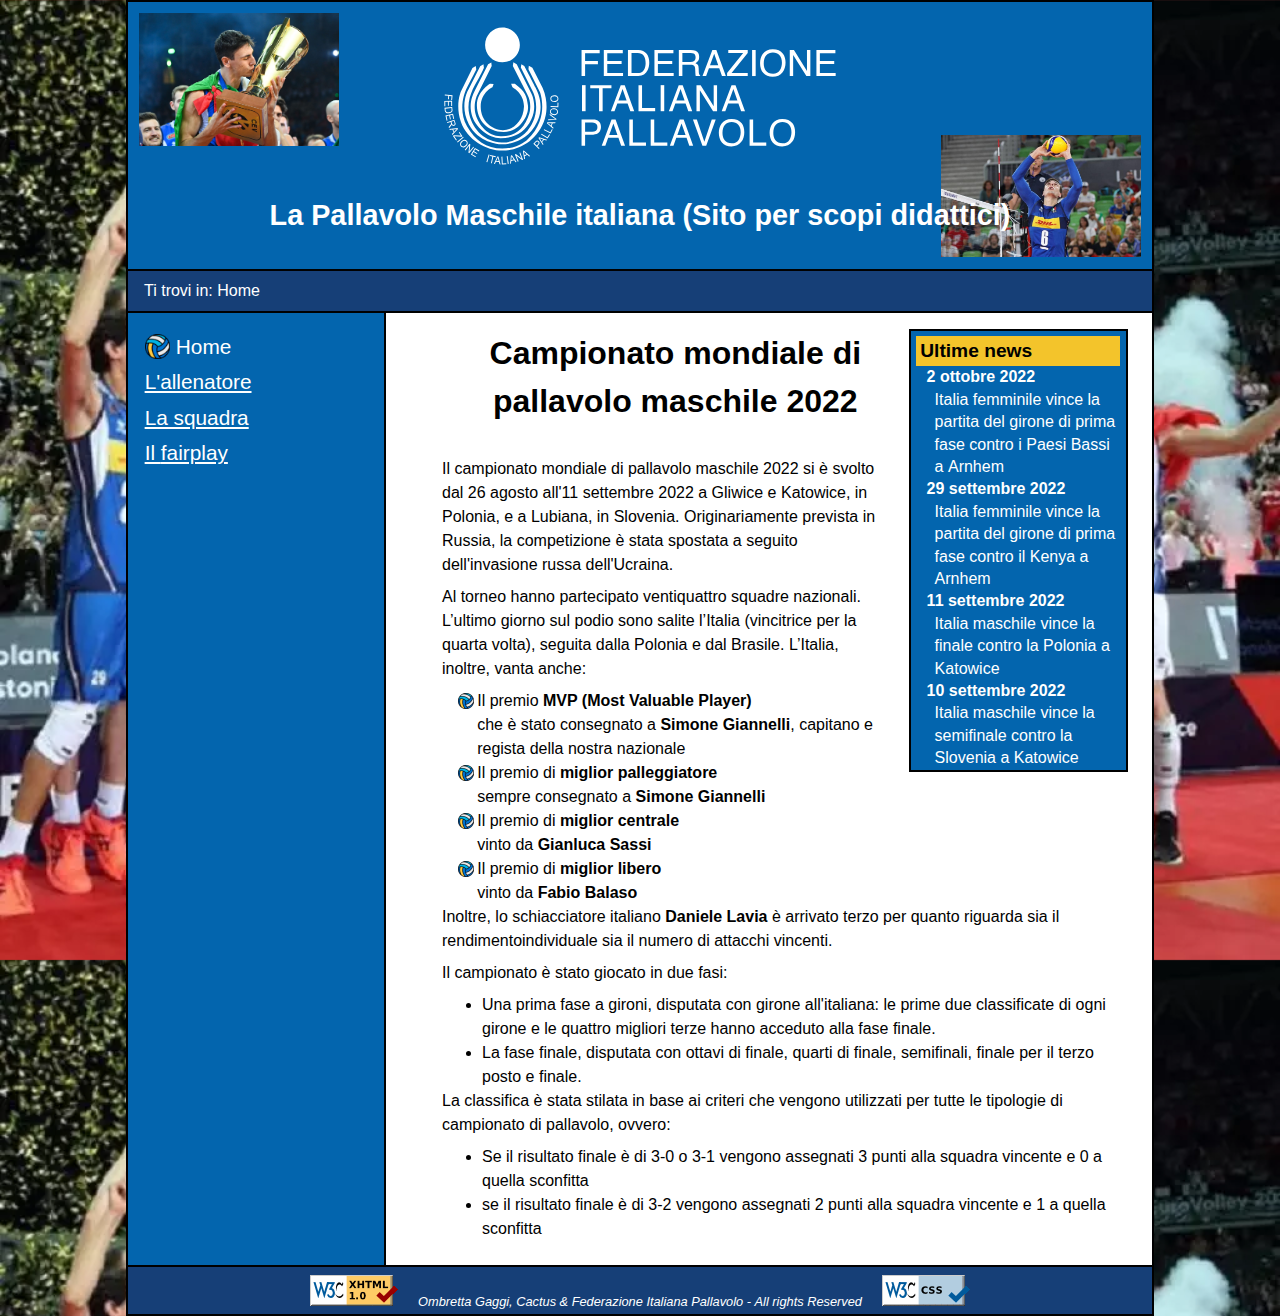
<file: index.html>
<!DOCTYPE html>
<html lang="it">

<head>
    <meta charset="utf-8" />
    <title> Volley Tribute</title>
    <meta name="description" content="Questa pagina è dedicata al campionato mondiale 
    di pallavolo maschile 2022. Nel sito sono descritti i giocatori, l'allenatore e 
    alcune regole e curiosità come il fairplay" />
    <meta name="keywords" content="pallavolo, maschile, volley,
    maschile, Italia, campionato, mondiale, Simone 
    Giannelli, Fabio Balaso, Gianluca Galassi" />
    <meta name="author" content="Ombretta Gaggi" />
    <link rel="stylesheet" href="style.css" media="handheld, screen" />

    <link rel="shortcut icon" type="image/png" href="./images/favicon.ico" />
</head>

<body>
    <header>
        <h1>Federazione Italiana Pallavolo</h1>
        <h2>La Pallavolo Maschile italiana (Sito per scopi didattici)</h2>
    </header>
    <nav id="breadcrumb">
        <p>Ti trovi in: <span lang="en">Home</span></p>
    </nav>

    <nav id="menu">
        <ul>
            <li id="currentlink">Home</li>
            <li><a href="allenatore.html">L'allenatore</a></li>
            <li><a href="squadra.html">La squadra</a></li>
            <li><a href="fairplay.html">Il <span lang="en">fairplay</span></a></li>
        </ul>
    </nav>

    <main>
        <aside>
            <h2>Ultime <span lang="en">news</span></h2>
            <dl>
                <dt><time datetime="2022-10-02">2 ottobre 2022</time></dt>
                <dd>Italia femminile vince la partita del girone di prima fase contro i Paesi Bassi a <span
                        lang="nl">Arnhem</span></dd>
                <dt><time datetime="2022-09-29">29 settembre 2022</time></dt>
                <dd>Italia femminile vince la partita del girone di prima fase contro il Kenya a <span
                        lang="nl">Arnhem</span></dd>
                <dt><time datetime="2022-09-11">11 settembre 2022</time></dt>
                <dd>Italia maschile vince la finale contro la Polonia a <span lang="pl">Katowice</span></dd>
                <dt><time datetime="2022-09-10">10 settembre 2022</time></dt>
                <dd>Italia maschile vince la semifinale contro la Slovenia a <span lang="pl">Katowice</span></dd>
            </dl>
        </aside>
        <h1>Campionato mondiale di pallavolo maschile 2022</h1>
        <p>Il campionato mondiale di pallavolo maschile 2022
            si è svolto dal 26 agosto all'11 settembre 2022 a Gliwice e Katowice,
            in Polonia, e a Lubiana, in Slovenia. Originariamente prevista in Russia,
            la competizione è stata spostata a seguito dell'invasione russa dell'Ucraina.</p>

        <p>Al torneo hanno partecipato ventiquattro squadre nazionali. L’ultimo giorno
            sul podio sono salite l’Italia (vincitrice per la quarta volta),
            seguita dalla Polonia e dal Brasile. L’Italia, inoltre, vanta anche:</p>
        <dl>
            <dt>Il premio <span lang="en"><strong><abbr>MVP</abbr> (Most Valuable Player)</strong></span></dt>
            <dd>che è stato consegnato a <strong>Simone Giannelli</strong>, capitano e regista della
                nostra nazionale</dd>
            <dt>Il premio di <strong>miglior palleggiatore</strong></dt>
            <dd>sempre consegnato a <strong>Simone Giannelli</strong></dd>
            <dt>Il premio di <strong>miglior centrale</strong></dt>
            <dd>vinto da <strong>Gianluca Sassi</strong></dd>
            <dt>Il premio di <strong>miglior libero</strong></dt>
            <dd>vinto da <strong>Fabio Balaso</strong></dd>
        </dl>
        <p>Inoltre, lo schiacciatore italiano <strong>Daniele Lavia</strong> è arrivato terzo per quanto
            riguarda sia il rendimentoindividuale sia il numero di attacchi vincenti.</p>

        <p>Il campionato è stato giocato in due fasi:</p>
        <ul>
            <li>Una prima fase a gironi, disputata con girone all'italiana: le prime due
                classificate di ogni girone e le quattro migliori terze hanno acceduto
                alla fase finale.</li>
            <li>La fase finale, disputata con ottavi di finale, quarti di finale,
                semifinali, finale per il terzo posto e finale.</li>
        </ul>

        <p>La classifica è stata stilata in base ai criteri che vengono utilizzati per
            tutte le tipologie di campionato di pallavolo, ovvero:</p>
        <ul>
            <li>Se il risultato finale è di 3-0 o 3-1 vengono assegnati 3 punti
                alla squadra vincente e 0 a quella sconfitta</li>
            <li>se il risultato finale è di 3-2 vengono assegnati 2
                punti alla squadra vincente e 1 a quella sconfitta</li>
        </ul>
    </main>
    <footer>
        <img class="imgValidCode" src="./images/valid-xhtml10.png" alt="XHTML valido" />
        <p>Ombretta Gaggi, Cactus &amp; Federazione Italiana Pallavolo - <span lang="en">All rights Reserved</span></p>
        <img class="imgValidCode" src="./images/vcss-blue.gif" alt="CSS valido" />
    </footer>
</body>

</html>
</file>
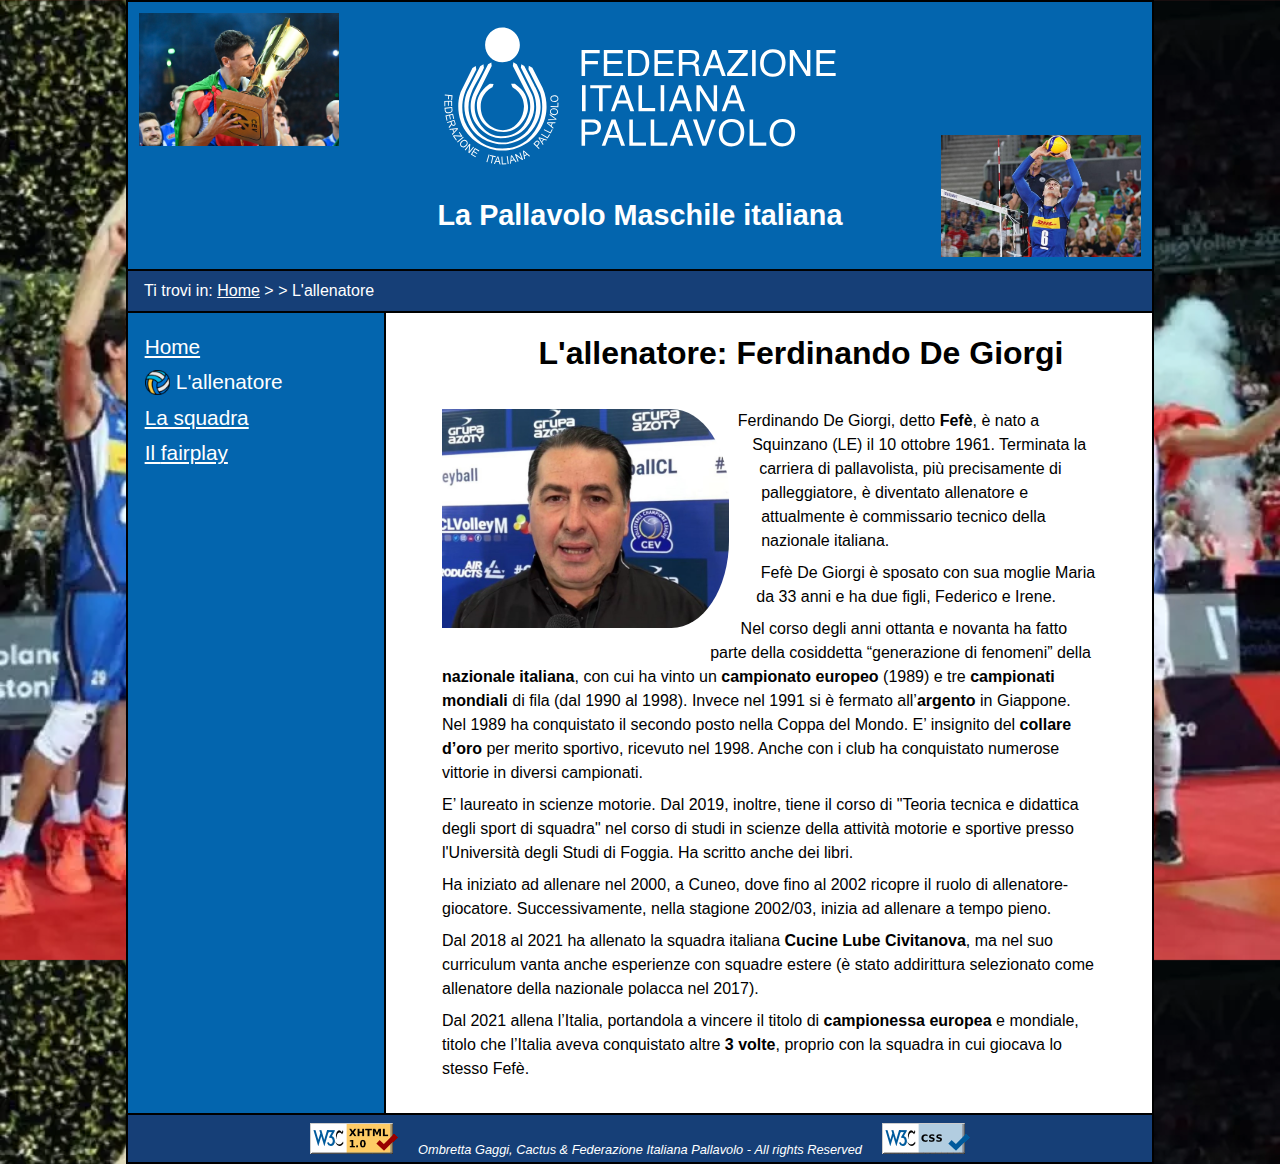
<file: allenatore.html>
<!DOCTYPE html>
<html lang="it">

<head>
    <meta charset="utf-8" />
    <title>L'allenatore - Volley Tribute</title>
    <meta name="description" content="Questa pagina è dedicata al campionato mondiale 
    di pallavolo maschile 2022. Nel sito sono descritti i giocatori, l'allenatore e 
    alcune regole e curiosità come il fairplay" />
    <meta name="keywords" content="Ferdinando De Giorgi, allenatore, pallavolo, maschile, volley, 
    Italia, campionato, mondiale" />
    <meta name="author" content="Ombretta Gaggi" />
    <link rel="stylesheet" href="style.css" media="handheld, screen" />

    <link rel="shortcut icon" type="image/png" href="./images/favicon.ico" />
</head>

<body>
    <header>
        <h1>Federazione Italiana Pallavolo</h1>
        <h2>La Pallavolo Maschile italiana</h2>
    </header>

    <nav id="breadcrumb">
        <p>Ti trovi in: <a href="index.html">Home</a> > > <span lang="en">L'allenatore</span></p>
    </nav>

    <nav id="menu">
        <ul>
            <li><a href="index.html">Home</a></li>
            <li id="currentlink">L'allenatore</li>
            <li><a href="squadra.html">La squadra</a></li>
            <li><a href="fairplay.html">Il <span lang="en">fairplay</span></a></li>
        </ul>
    </nav>

    <main>
        <h1>L'allenatore: Ferdinando De Giorgi</h1>
        <img src="./images/degiorgi.jpg" alt="De Giorgi" />
        <p>Ferdinando De Giorgi, detto <strong>Fefè</strong>, è nato a Squinzano (LE) il 10 ottobre 1961. Terminata la
            carriera di pallavolista, più precisamente di palleggiatore, è diventato allenatore e
            attualmente è commissario tecnico della nazionale italiana.</p>
        <p>Fefè De Giorgi è sposato con sua moglie Maria da 33 anni e ha due figli, Federico e Irene.</p>
        <p>Nel corso degli anni ottanta e novanta ha fatto parte della cosiddetta “generazione di
            fenomeni” della <strong>nazionale italiana</strong>, con cui ha vinto un <strong>campionato europeo</strong>
            (1989) e tre
            <strong>campionati mondiali</strong> di fila (dal 1990 al 1998). Invece nel 1991 si è fermato
            all’<strong>argento</strong> in
            Giappone. Nel 1989 ha conquistato il secondo posto nella Coppa del Mondo. E’ insignito del
            <strong>collare d’oro</strong> per merito sportivo, ricevuto nel 1998. Anche con i club ha conquistato
            numerose vittorie in diversi campionati.
        </p>
        <p>E’ laureato in scienze motorie. Dal 2019, inoltre, tiene il corso di "Teoria tecnica e didattica
            degli sport di squadra" nel corso di studi in scienze della attività motorie e sportive presso
            l'Università degli Studi di Foggia. Ha scritto anche dei libri.</p>
        <p>Ha iniziato ad allenare nel 2000, a Cuneo, dove fino al 2002 ricopre il ruolo di
            allenatore-giocatore. Successivamente, nella stagione 2002/03, inizia ad allenare a tempo
            pieno.</p>
        <p>Dal 2018 al 2021 ha allenato la squadra italiana <strong>Cucine Lube Civitanova</strong>, ma nel suo
            curriculum vanta anche esperienze con squadre estere (è stato addirittura selezionato come
            allenatore della nazionale polacca nel 2017).</p>
        <p>Dal 2021 allena l’Italia, portandola a vincere il titolo di <strong>campionessa europea</strong> e mondiale,
            titolo che l’Italia aveva conquistato altre <strong>3 volte</strong>, proprio con la squadra in cui giocava
            lo
            stesso Fefè.</p>
    </main>
    <footer>
        <img class="imgValidCode" src="./images/valid-xhtml10.png" alt="XHTML valido" />
        <p>Ombretta Gaggi, Cactus &amp; Federazione Italiana Pallavolo - <span lang="en">All rights Reserved</span></p>
        <img class="imgValidCode" src="./images/vcss-blue.gif" alt="CSS valido" />
    </footer>
</body>

</html>
</file>
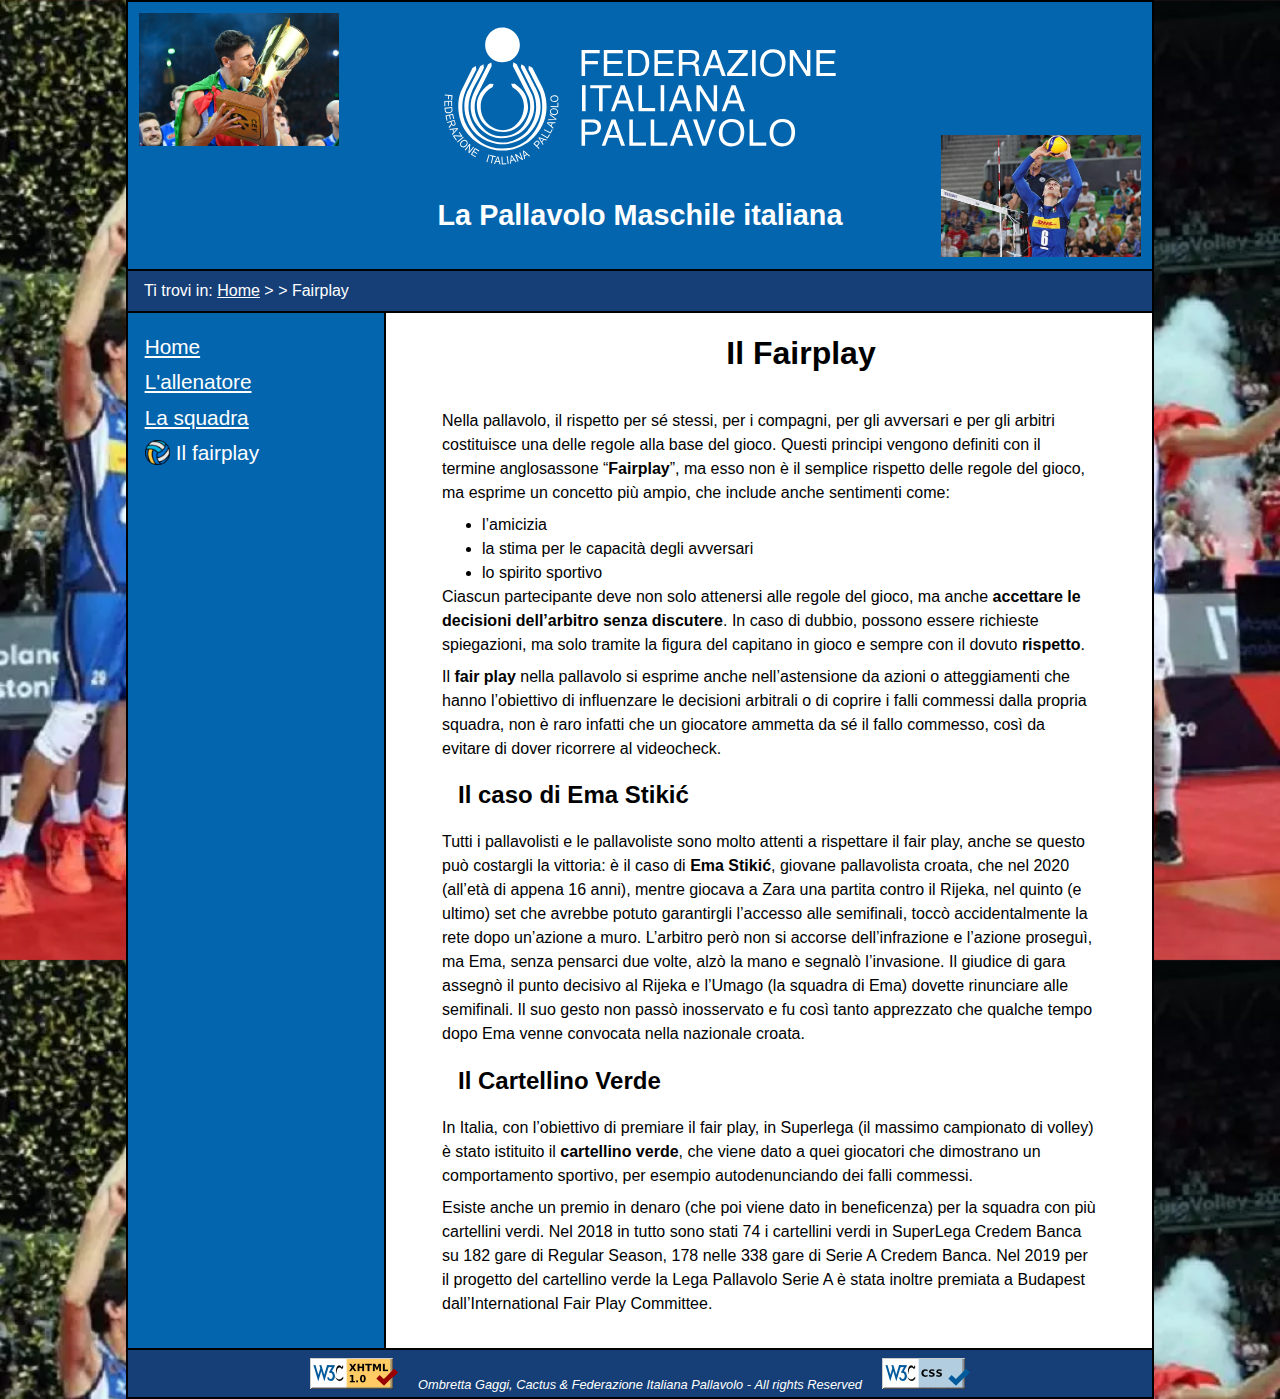
<file: fairplay.html>
<!DOCTYPE html>
<html lang="it">

<head>
    <meta charset="utf-8" />
    <title>Il fairplay - Volley Tribute</title>
    <meta name="description" content="Questa pagina è dedicata al campionato mondiale 
    di pallavolo maschile 2022. Nel sito sono descritti i giocatori, l'allenatore e 
    alcune regole e curiosità come il fairplay" />
    <meta name="keywords" content="fairplay, pallavolo, maschile, volley,
    maschile, Italia, campionato, mondiale, Simone 
    Giannelli, Fabio Balaso, Gianluca Galassi" />
    <meta name="author" content="Ombretta Gaggi" />
    <link rel="stylesheet" href="style.css" media="handheld, screen" />

    <link rel="shortcut icon" type="image/png" href="./images/favicon.ico" />
</head>

<body>
    <header>
        <h1>Federazione Italiana Pallavolo</h1>
        <h2>La Pallavolo Maschile italiana</h2>
    </header>

    <nav id="breadcrumb">
        <p>Ti trovi in: <a href="index.html">Home</a> > > <span lang="en">Fairplay</span></p>
    </nav>

    <nav id="menu">
        <ul>
            <li><a href="index.html">Home</a></li>
            <li><a href="allenatore.html">L'allenatore</a></li>
            <li><a href="squadra.html">La squadra</a></li>
            <li id="currentlink">Il <span lang="en">fairplay</span></li>
        </ul>
    </nav>

    <main>
        <h1>Il Fairplay</h1>
        <p>Nella pallavolo, il rispetto per sé stessi, per i compagni, per gli avversari e per gli arbitri
            costituisce una delle regole alla base del gioco. Questi principi vengono definiti con il termine
            anglosassone “<span lang="en"><strong>Fairplay</strong></span>”, ma esso non è il semplice rispetto delle
            regole del gioco, ma esprime un concetto più ampio, che include anche sentimenti come:</p>
        <ul>
            <li>l’amicizia</li>
            <li>la stima per le capacità degli avversari</li>
            <li>lo spirito sportivo</li>
        </ul>
        <p>Ciascun partecipante deve non solo attenersi alle regole del gioco, ma anche <strong>accettare le
                decisioni dell’arbitro senza discutere</strong>. In caso di dubbio, possono essere richieste
            spiegazioni, ma solo tramite la figura del capitano in gioco e sempre con il dovuto
            <strong>rispetto</strong>.
        </p>
        <p>Il <strong>fair play</strong> nella pallavolo si esprime anche nell’astensione da azioni o atteggiamenti che
            hanno l’obiettivo di influenzare le decisioni arbitrali o di coprire i falli commessi dalla propria
            squadra, non è raro infatti che un giocatore ammetta da sé il fallo commesso, così da evitare
            di dover ricorrere al videocheck.</p>

        <h2>Il caso di Ema Stikić</h2>
        <p>Tutti i pallavolisti e le pallavoliste sono molto attenti a rispettare il fair play, anche se questo
            può costargli la vittoria: è il caso di <strong>Ema Stikić</strong>, giovane pallavolista croata, che nel
            2020
            (all’età di appena 16 anni), mentre giocava a Zara una partita contro il Rijeka, nel quinto (e
            ultimo) set che avrebbe potuto garantirgli l’accesso alle semifinali, toccò accidentalmente la
            rete dopo un’azione a muro. L’arbitro però non si accorse dell’infrazione e l’azione proseguì,
            ma Ema, senza pensarci due volte, alzò la mano e segnalò l’invasione. Il giudice di gara
            assegnò il punto decisivo al Rijeka e l’Umago (la squadra di Ema) dovette rinunciare alle
            semifinali. Il suo gesto non passò inosservato e fu così tanto apprezzato che qualche tempo
            dopo Ema venne convocata nella nazionale croata.</p>

        <h2>Il Cartellino Verde</h2>
        <p>In Italia, con l’obiettivo di premiare il fair play, in Superlega (il massimo campionato di volley)
            è stato istituito il <strong>cartellino verde</strong>, che viene dato a quei giocatori che dimostrano un
            comportamento sportivo, per esempio autodenunciando dei falli commessi.</p>
        <p>Esiste anche un premio in denaro (che poi viene dato in beneficenza) per la squadra con più cartellini verdi.
            Nel 2018 in tutto sono stati 74 i cartellini verdi in SuperLega Credem Banca su 182 gare di
            Regular Season, 178 nelle 338 gare di Serie A Credem Banca. Nel 2019 per il progetto del
            cartellino verde la Lega Pallavolo Serie A è stata inoltre premiata a Budapest
            dall’International Fair Play Committee.</p>
    </main>
    <footer>
        <img class="imgValidCode" src="./images/valid-xhtml10.png" alt="XHTML valido" />
        <p>Ombretta Gaggi, Cactus &amp; Federazione Italiana Pallavolo - <span lang="en">All rights Reserved</span></p>
        <img class="imgValidCode" src="./images/vcss-blue.gif" alt="CSS valido" />
    </footer>
</body>

</html>
</file>
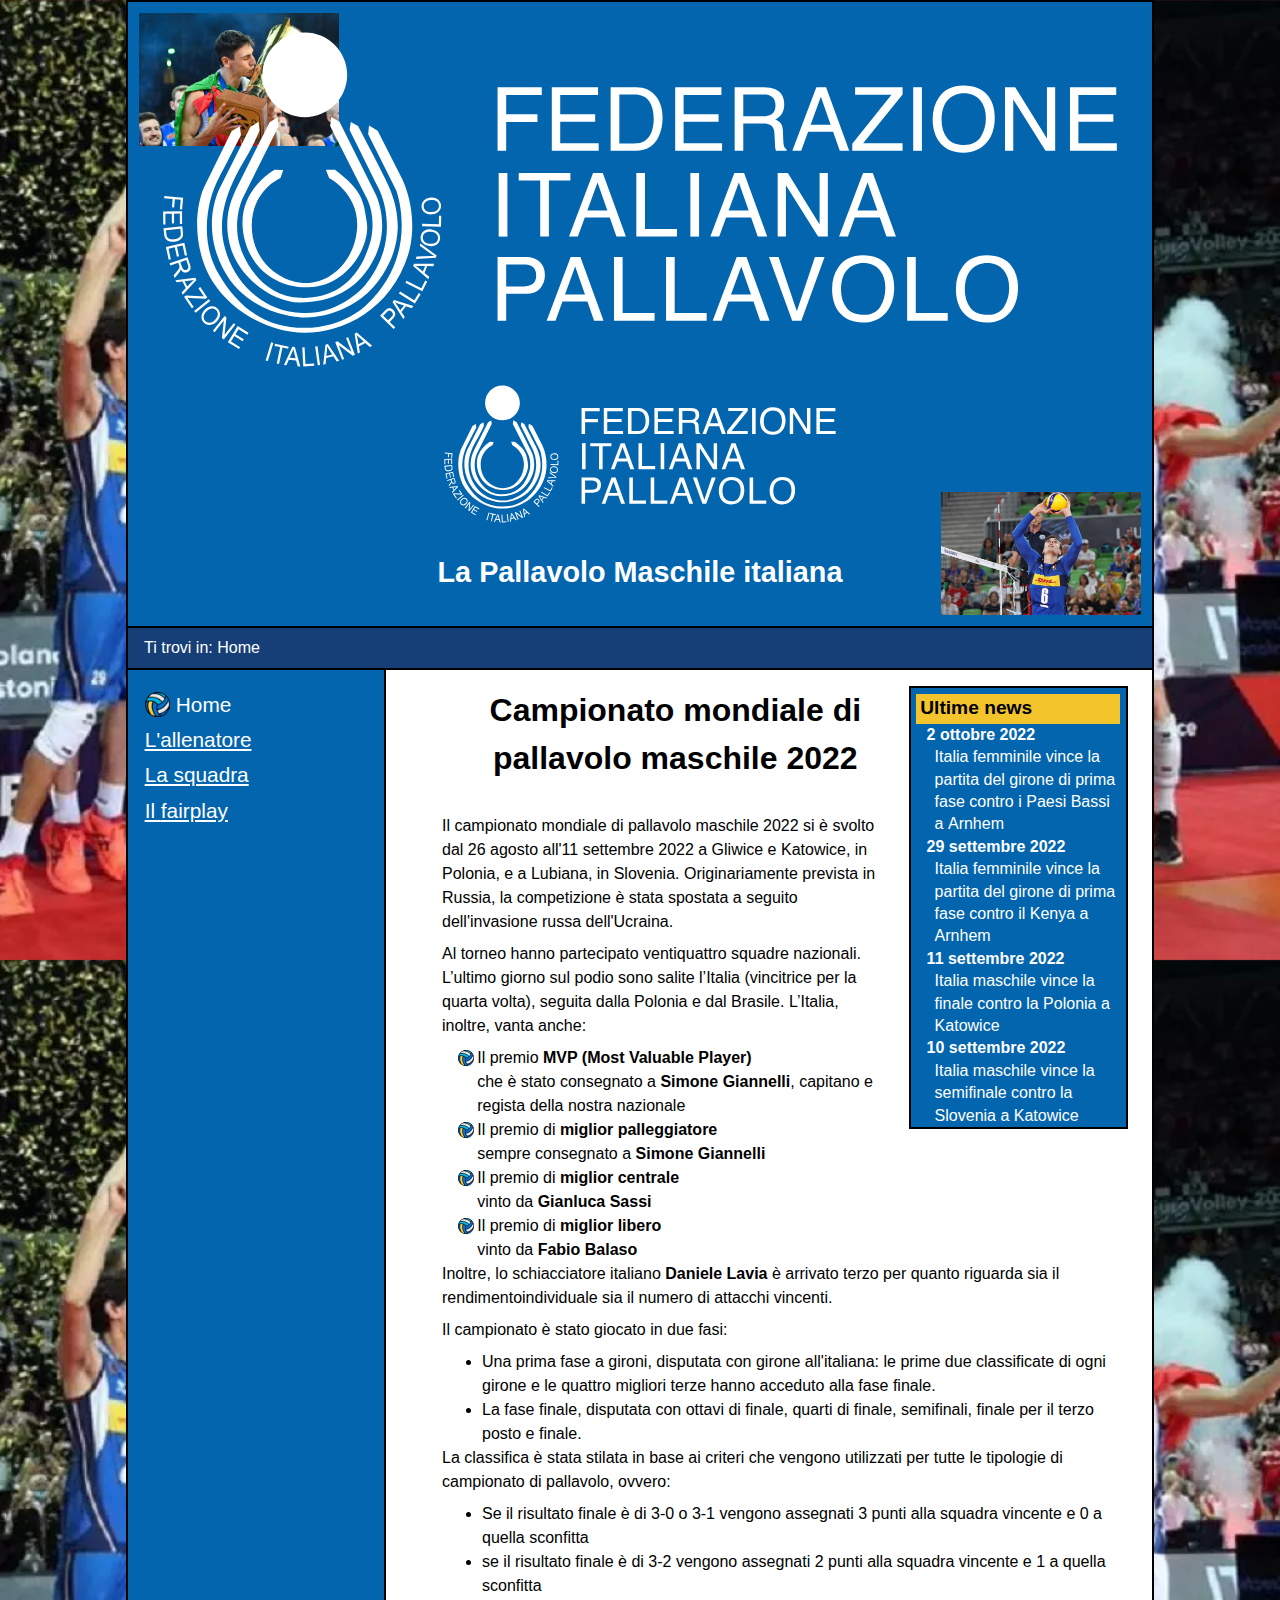
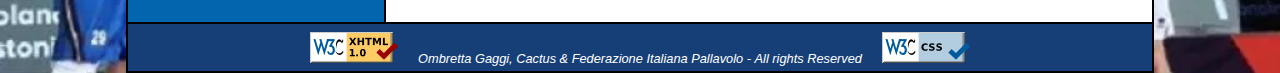
<file: home.html>
<!DOCTYPE html>
<html lang="it">

<head>
    <meta charset="utf-8" />
    <title> Volley Tribute</title>
    <meta name="description" content="Questa pagina è dedicata al campionato mondiale 
    di pallavolo maschile 2022. Nel sito sono descritti i giocatori, l'allenatore e 
    alcune regole e curiosità come il fairplay" />
    <meta name="keywords" content="pallavolo, maschile, volley,
    maschile, Italia, campionato, mondiale, Simone 
    Giannelli, Fabio Balaso, Gianluca Galassi" />
    <meta name="author" content="Ombretta Gaggi" />
    <link rel="stylesheet" href="style.css" media="handheld, screen" />

    <link rel="shortcut icon" type="image/png" href="./images/favicon.ico" />
</head>

<body>
    <header>
        <img src="./images/logo_fipav.svg" alt="federazione italiana pallavolo" />
        <h1>Federazione Italiana Pallavolo</h1>
        <h2>La Pallavolo Maschile italiana</h2>
    </header>
    <nav id="breadcrumb">
        <p>Ti trovi in: <span lang="en">Home</span></p>
    </nav>

    <nav id="menu">
        <ul>
            <li id="currentlink">Home</li>
            <li><a href="allenatore.html">L'allenatore</a></li>
            <li><a href="squadra.html">La squadra</a></li>
            <li><a href="fairplay.html">Il <span lang="en">fairplay</span></a></li>
        </ul>
    </nav>

    <main>
        <aside>
            <h2>Ultime <span lang="en">news</span></h2>
            <dl>
                <dt><time datetime="2022-10-02">2 ottobre 2022</time></dt>
                <dd>Italia femminile vince la partita del girone di prima fase contro i Paesi Bassi a <span
                        lang="nl">Arnhem</span></dd>
                <dt><time datetime="2022-09-29">29 settembre 2022</time></dt>
                <dd>Italia femminile vince la partita del girone di prima fase contro il Kenya a <span
                        lang="nl">Arnhem</span></dd>
                <dt><time datetime="2022-09-11">11 settembre 2022</time></dt>
                <dd>Italia maschile vince la finale contro la Polonia a <span lang="pl">Katowice</span></dd>
                <dt><time datetime="2022-09-10">10 settembre 2022</time></dt>
                <dd>Italia maschile vince la semifinale contro la Slovenia a <span lang="pl">Katowice</span></dd>
            </dl>
        </aside>
        <h1>Campionato mondiale di pallavolo maschile 2022</h1>
        <p>Il campionato mondiale di pallavolo maschile 2022
            si è svolto dal 26 agosto all'11 settembre 2022 a Gliwice e Katowice,
            in Polonia, e a Lubiana, in Slovenia. Originariamente prevista in Russia,
            la competizione è stata spostata a seguito dell'invasione russa dell'Ucraina.</p>

        <p>Al torneo hanno partecipato ventiquattro squadre nazionali. L’ultimo giorno
            sul podio sono salite l’Italia (vincitrice per la quarta volta),
            seguita dalla Polonia e dal Brasile. L’Italia, inoltre, vanta anche:</p>
        <dl>
            <dt>Il premio <span lang="en"><strong><abbr>MVP</abbr> (Most Valuable Player)</strong></span></dt>
            <dd>che è stato consegnato a <strong>Simone Giannelli</strong>, capitano e regista della
                nostra nazionale</dd>
            <dt>Il premio di <strong>miglior palleggiatore</strong></dt>
            <dd>sempre consegnato a <strong>Simone Giannelli</strong></dd>
            <dt>Il premio di <strong>miglior centrale</strong></dt>
            <dd>vinto da <strong>Gianluca Sassi</strong></dd>
            <dt>Il premio di <strong>miglior libero</strong></dt>
            <dd>vinto da <strong>Fabio Balaso</strong></dd>
        </dl>
        <p>Inoltre, lo schiacciatore italiano <strong>Daniele Lavia</strong> è arrivato terzo per quanto
            riguarda sia il rendimentoindividuale sia il numero di attacchi vincenti.</p>

        <p>Il campionato è stato giocato in due fasi:</p>
        <ul>
            <li>Una prima fase a gironi, disputata con girone all'italiana: le prime due
                classificate di ogni girone e le quattro migliori terze hanno acceduto
                alla fase finale.</li>
            <li>La fase finale, disputata con ottavi di finale, quarti di finale,
                semifinali, finale per il terzo posto e finale.</li>
        </ul>

        <p>La classifica è stata stilata in base ai criteri che vengono utilizzati per
            tutte le tipologie di campionato di pallavolo, ovvero:</p>
        <ul>
            <li>Se il risultato finale è di 3-0 o 3-1 vengono assegnati 3 punti
                alla squadra vincente e 0 a quella sconfitta</li>
            <li>se il risultato finale è di 3-2 vengono assegnati 2
                punti alla squadra vincente e 1 a quella sconfitta</li>
        </ul>
    </main>
    <footer>
        <img class="imgValidCode" src="./images/valid-xhtml10.png" alt="XHTML valido" />
        <p>Ombretta Gaggi, Cactus &amp; Federazione Italiana Pallavolo - <span lang="en">All rights Reserved</span></p>
        <img class="imgValidCode" src="./images/vcss-blue.gif" alt="CSS valido" />
    </footer>
</body>

</html>
</file>
<file: style.css>
* {
    padding: 0em;
    margin: 0em;
}

:root {
    --bgcolor: #0365AE;
    --breadcolor: #163F77;
    --txtcolor: #FFF;
    --newscolor: #F3C42B;
    --newstxtcolor: #000;
    --contentxtcolor: #000;
    --contentbgcolor: #FFF;
    --linkcolor: #FFF;
    --visitedcolor: #F3C42B;
    --bordercolor: #000;
}

html,
body {
    font-size: 100%;
    font-family: "Verdana", sans-serif;
    line-height: 1.5em;
    margin: auto;
}

html {
    background: url(./images/bg.png);
    background-size: contain;
    /*TODO*/
}

body {
    max-width: 1024px;
    margin: auto;
    background-color: var(--bgcolor);
    border-style: solid;
    border-width: 0.15em;
    border-color: var(--bordercolor);
}

/*
======================================
                HEADER
======================================
*/

header {
    color: var(--txtcolor);
    text-align: center;
    padding: 1em;
    padding-top: 0.7em;
    background: url(./images/giannellipalleggio.jpg) no-repeat bottom right,
        url(./images/michielettocoppa.jpg) no-repeat top left;
    background-size: 20%, 20%;
    margin: 0.7em;
}

header h1 {
    background-image: url(./images/logo_fipav.svg);
    background-repeat: no-repeat;
    background-position: center;
    background-size: contain;

    text-indent: -9999px;
    line-height: 1.5em;
    font-size: 6em;
}

header h2 {
    font-size: 1.8em;
    padding: 0.5em;
    margin-top: 0.7em;
}

/*
======================================
                MENU
======================================
*/

#breadcrumb {
    background-color: var(--breadcolor);
    color: var(--txtcolor);
    padding: 0.5em 1em 0.5em;
    border-style: solid;
    border-width: 0.15em;
    border-color: var(--bordercolor);
    border-left: 0em;
    border-right: 0em;
}

#breadcrumb a:link {
    color: var(--linkcolor);
}

#breadcrumb a:visited {
    color: var(--visitedcolor);
}

#menu {
    float: left;
    width: 20%;
    font-size: 1.3em;
    line-height: 1.7em;
    padding: 0.8em;
}

#menu a:link {
    color: var(--linkcolor);
}

#menu a:visited {
    color: var(--visitedcolor);
}

#menu ul {
    list-style-type: none;
}

#currentlink {
    color: var(--txtcolor);
    padding-left: 1.5em;
    background-image: url(./images/favicon-32x32.png);
    background-repeat: no-repeat;
    background-size: 1.2em;
    background-position-y: center;
}

/*
======================================
                CORPO
======================================
*/

aside {
    float: right;
    max-width: 30%;
    background-color: var(--bgcolor);
    margin-left: 2em;
    line-height: 1.4em;

    border-width: 0.15em;
    border-color: var(--bordercolor);
    border-style: solid;
}

aside h2 {
    background-color: var(--newscolor);
    padding: 0.2em;
    font-size: 1.2em;
    font-weight: bold;
    margin: 0.3em;
    margin-bottom: 0em;
}

aside dl {
    color: var(--txtcolor);
}

aside dl dt {
    padding-left: 1em;
    font-weight: bold;
}

aside dl dd {
    padding-left: 1.5em;
    padding-right: 0.2em;
}

main {
    background-color: var(--contentbgcolor);
    margin-left: 25%;
    padding: 1.5em;
    padding-top: 1em;
    border-style: solid;
    border-width: 0.15em;
    border-color: var(--bordercolor);
    border-top: 0em;
    border-bottom: 0em;
    border-right: 0em;
}

main>p {
    margin-bottom: 0.5em;
    padding: 0em 2em;
}

main h1 {
    line-height: 1.5em;
    margin-bottom: 1em;
    margin-left: 2em;
    text-align: center;
}

main>h2 {
    line-height: 1.5em;
    margin: 0.7em 2em;
    text-align: left;
}

main>dl {
    margin: 0em 3em;
}

main>dl>dt {
    padding-left: 1.2em;
    background-image: url(./images/favicon-32x32.png);
    background-repeat: no-repeat;
    background-size: 1em;
    background-position-y: center;
}

main>dl>dd {
    padding-left: 1.2em;
}

main>ul {
    margin-left: 4.5em;
}

main>img {
    float: left;
    max-width: 40%;
    shape-outside: margin-box;
    border-radius: 0 20% 20% 0 /40%;
    margin: 0em 2em 1em 2em;
}

#squadra {
    display: block;
    width: 90%;
    margin: 0em 2.3em;
}

#squadra em {
    font-style: italic;
}

#squadra>dt {
    color: var(--txtcolor);
    background: var(--breadcolor);
    font-weight: bold;
    margin-top: 1em;
    padding-top: 0.5em;
    height: 2em;
}

#squadra>dd {
    border-color: var(--bordercolor);
    border-width: .15em;
    border-style: solid;
    border-top: none;
}

#squadra>dd img {
    float: left;
    max-width: 20%;
}

#squadra>dd>dl {
    margin-left: 25%;
}

#squadra>dd>dl>dt {
    float: left;
    font-weight: bold;
}

#squadra>dd>dl>dt::after {
    content: "\00a0";
}

#squadra>dd>dl>dd ul {
    clear: both;
    margin-left: 2em;
}

/*
======================================
                FOOTER
======================================
*/

footer {
    color: var(--txtcolor);
    background-color: var(--breadcolor);
    text-align: center;

    padding-top: 0.5em;

    border-style: solid;
    border-width: 0.15em;
    border-color: var(--bordercolor);
    border-bottom: 0em;
    border-right: 0em;
    border-left: 0em;
}

footer p {
    display: inline;
    font-style: italic;
    font-size: 0.8em;
}

footer img {
    margin: 0em 1em;
}
</file>
